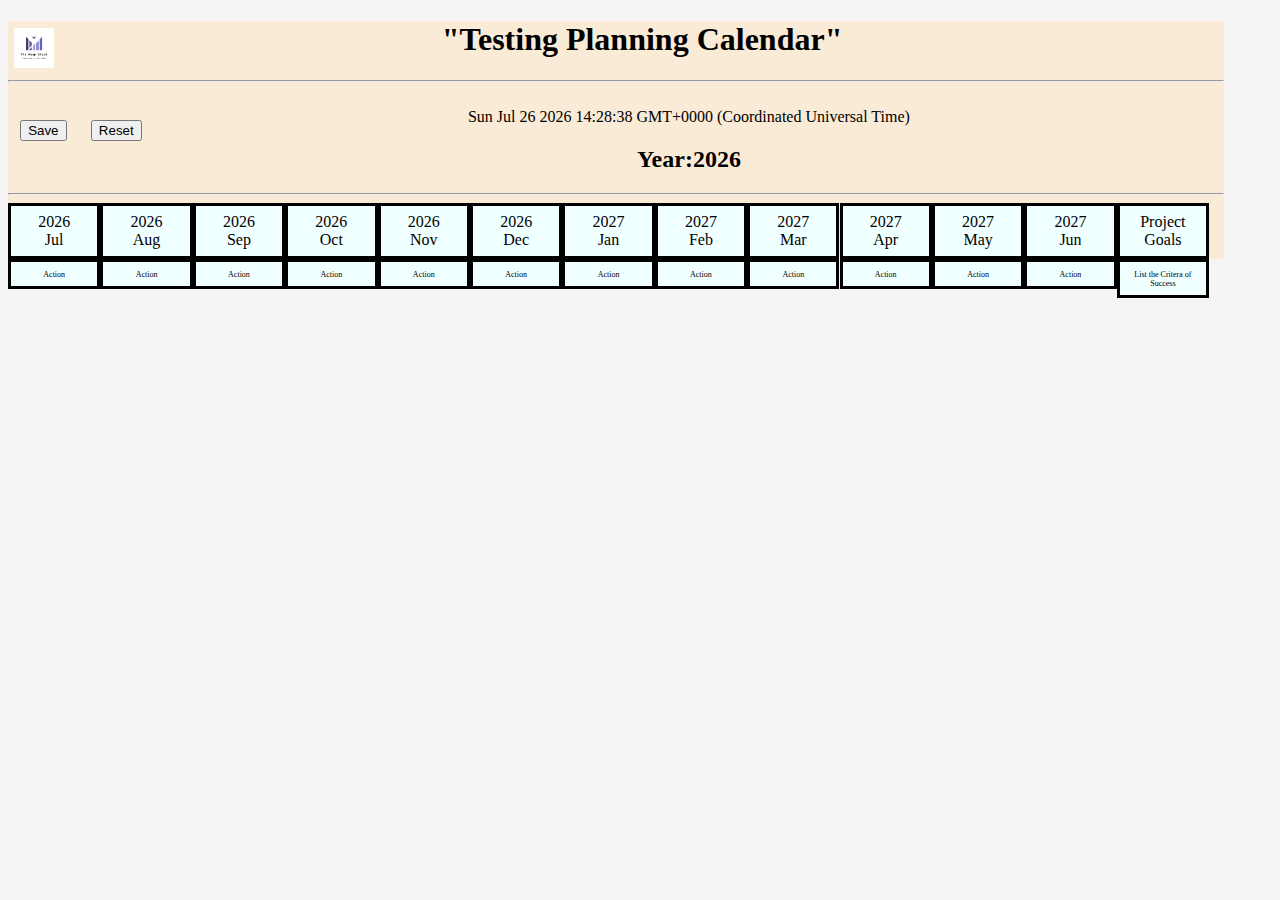
<file: wsapi2019/index.html>
<!doctype html>
<html lang="en">

<head>
    <meta charset="UTF-8">
    <title>JavaScript: Functions</title>
    <link rel="stylesheet" href="css/myStyle.css">
</head>

<body>

    <img src="images/logo.png" width=10%>
    <h1> "Testing Planning Calendar"</h1>
    <p> </p>
    <hr>
    <br>

    <! Updates the class rather than span tag -->
        <span class="Debug"> Debug Test output </span>
        <button onclick="mySave()"> Save </button>
        <button onclick="myReset()"> Reset </button>
        <h2 class="Year"> Test </h2>

        <hr>

        <! Using heading for year as changing div as parent class="year" overwrites the child divs ??? - By 12 Months - maybe add month, week selection later -->
            <header>

                <div class="Month"> Month1 </div>
                <div class="Month"> Month2 </div>
                <div class="Month"> Month3 </div>
                <div class="Month"> Month4 </div>
                <div class="Month"> Month5 </div>
                <div class="Month"> Month6 </div>
                <div class="Month"> Month7 </div>
                <div class="Month"> Month8 </div>
                <div class="Month"> Month9 </div>
                <div class="Month"> Month10 </div>
                <div class="Month"> Month11 </div>
                <div class="Month"> Month12 </div>
                <aside class="Goals"> Project Goals

                </aside>
            </header>

            <article>
                <div class="Action" contenteditable=true> Action </div>
                <div class="Action" contenteditable=true> Action </div>
                <div class="Action" contenteditable=true> Action </div>
                <div class="Action" contenteditable=true> Action </div>
                <div class="Action" contenteditable=true> Action </div>
                <div class="Action" contenteditable=true> Action </div>
                <div class="Action" contenteditable=true> Action </div>
                <div class="Action" contenteditable=true> Action </div>
                <div class="Action" contenteditable=true> Action </div>
                <div class="Action" contenteditable=true> Action </div>
                <div class="Action" contenteditable=true> Action </div>
                <div class="Action" contenteditable=true> Action </div>
                <div class="COS" contenteditable=true> List the Critera of Success </div>

            </article>



</body>
<! Let page load before script otherwise use defer or async - once working (Data Poplation needs to happen first) -->
    <footer>

    </footer>
    <script src="scripts/script.js"></script>

</html>
</file>
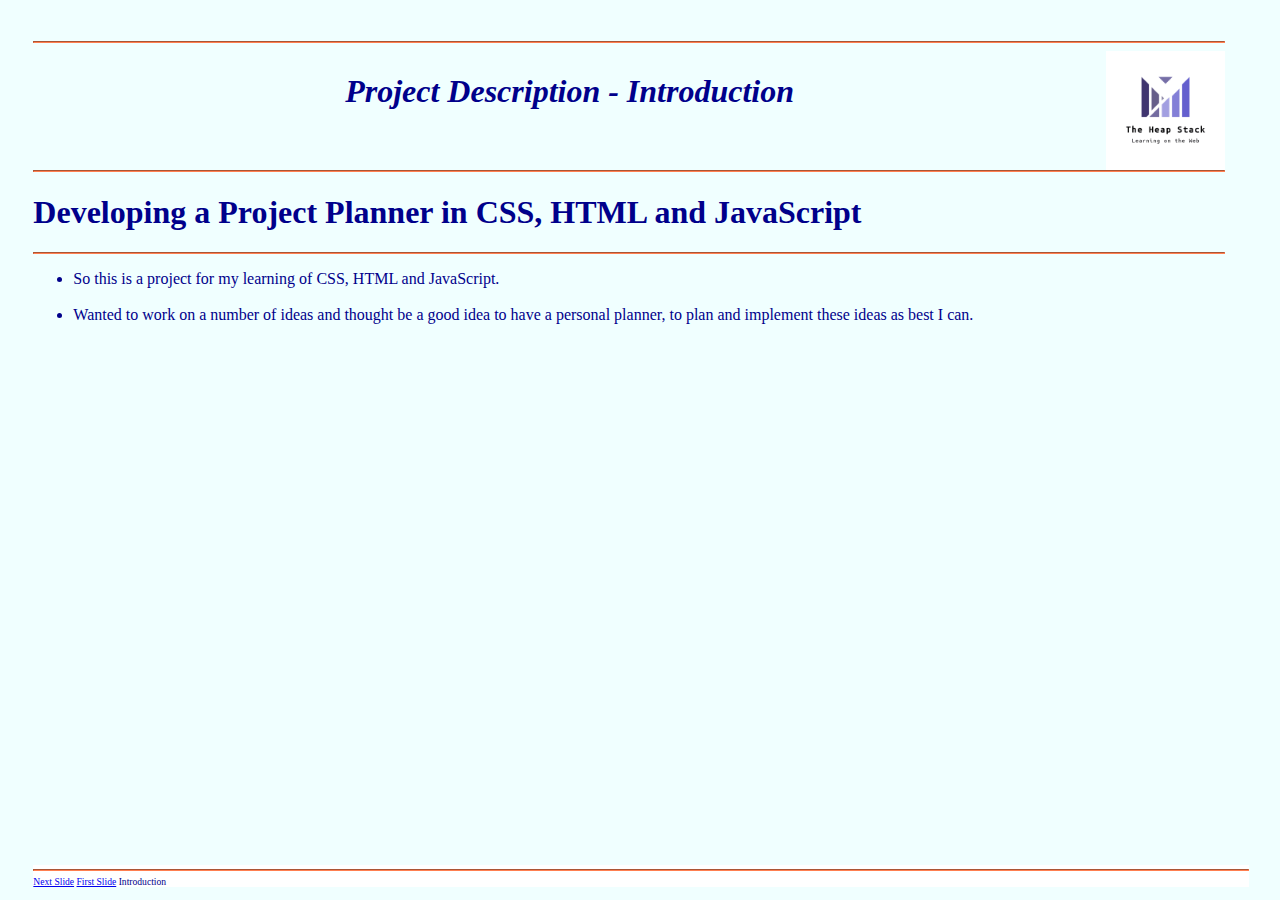
<file: wsapi2019/AA_Presentation/A1-Introduction.html>
<!doctype html>
<html>

<head>

  <title> Project Review </title>
  <link href="../css/myPresentation.css" type=text/css rel="stylesheet">

</head>

<body>
  <hr>
  <header>
    <img src="../images/logo.png" width=10%>
    <h1> <em>Project Description - Introduction </em></h1>
  </header>

  <article>

    <hr>
    <h1> Developing a Project Planner in CSS, HTML and JavaScript </h1>
    <hr>
    <ul>

      <li>So this is a project for my learning of CSS, HTML and JavaScript. </li> <br>
      <li> Wanted to work on a number of ideas and thought be a good idea to have a personal planner, to plan and implement these ideas as best I can.</li>

    </ul>

  </article>
  <footer>
    <hr>
    <a href="A2-Background.html"> Next Slide</a>
    <a href="A1-Introduction.html"> First Slide</a>
    <span>Introduction</span>
  </footer>

</body>

</html>
</file>
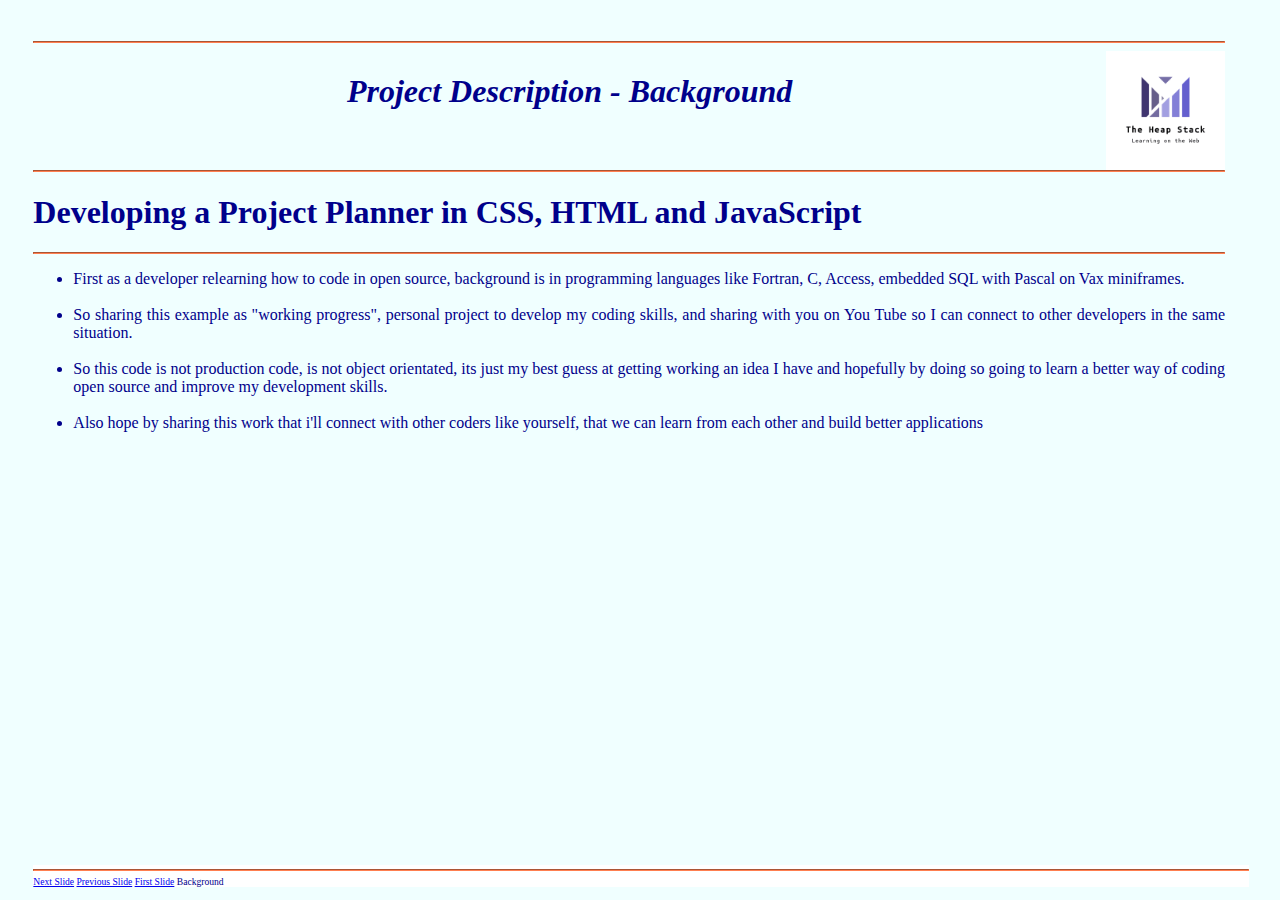
<file: wsapi2019/AA_Presentation/A2-Background.html>
<!doctype html>
<html>

<head>

  <title> Project Review </title>
  <link href="../css/myPresentation.css" type=text/css rel="stylesheet">

</head>

<body>
  <hr>
  <header>
    <img src="../images/logo.png" width=10%>
    <h1> <em>Project Description - Background </em></h1>
  </header>

  <article>

    <hr>
    <h1> Developing a Project Planner in CSS, HTML and JavaScript </h1>
    <hr>
    <ul>

      <li> First as a developer relearning how to code in open source, background is in programming languages like Fortran, C, Access, embedded SQL with Pascal on Vax miniframes.</li> <br>
      <li> So sharing this example as "working progress", personal project to develop my coding skills, and sharing with you on You Tube so I can connect to other developers in the same situation.</li> <br>
      <li> So this code is not production code, is not object orientated, its just my best guess at getting working an idea I have and hopefully by doing so going to learn a better way of coding open source and improve my development skills.</li><br>
      <li> Also hope by sharing this work that i'll connect with other coders like yourself, that we can learn from each other and build better applications</li>

    </ul>
  </article>

  <footer>
    <hr>
    <a href="A3-Review.html"> Next Slide</a>
    <a href="A1-Introduction.html"> Previous Slide</a>
    <a href="A1-Introduction.html"> First Slide</a>
    <spam>Background</spam>
  </footer>

</body>

</html>
</file>
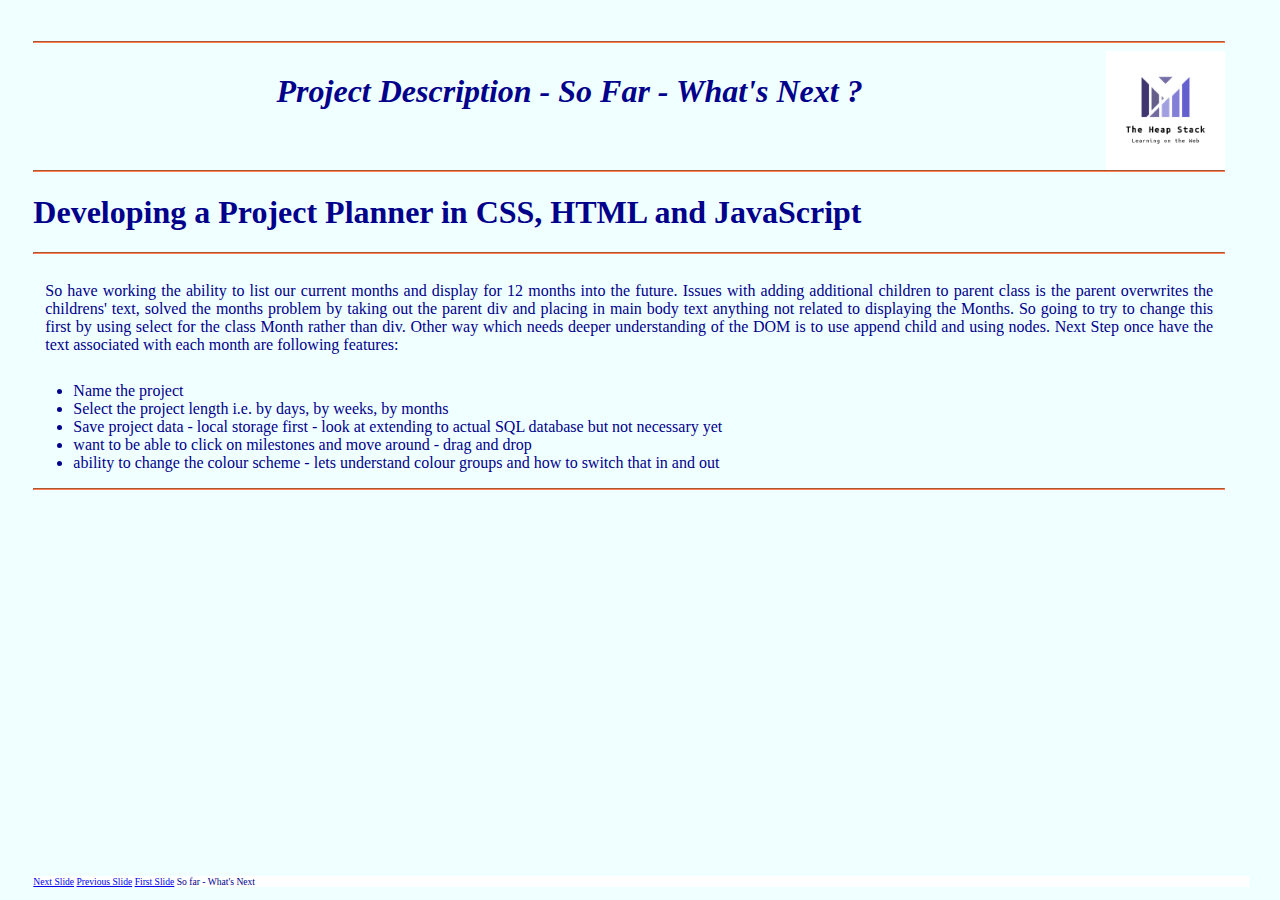
<file: wsapi2019/AA_Presentation/A3-Review.html>
<!doctype html>
<html>

<head>

  <title> Project Review </title>
  <link href="../css/myPresentation.css" type=text/css rel="stylesheet">

</head>

<body>
  <hr>
  <header>
    <img src="../images/logo.png" width=10%>
    <h1> <em>Project Description - So Far - What's Next ? </em></h1>
  </header>

  <article>

    <hr>
    <h1> Developing a Project Planner in CSS, HTML and JavaScript </h1>
    <hr>
    <p>
      So have working the ability to list our current months and display for 12 months into the future.

      Issues with adding additional children to parent class is the parent overwrites the childrens' text, solved the months problem by taking out the parent div and placing in main body text anything not related to displaying the Months.

      So going to try to change this first by using select for the class Month rather than div.

      Other way which needs deeper understanding of the DOM is to use append child and using nodes.

      Next Step once have the text associated with each month are following features:
    </p>

    <ul>

      <li> Name the project </li>

      <li>Select the project length i.e. by days, by weeks, by months </li>

      <li> Save project data - local storage first - look at extending to actual SQL database but not necessary yet </li>

      <li> want to be able to click on milestones and move around - drag and drop </li>

      <li> ability to change the colour scheme - lets understand colour groups and how to switch that in and out </li>
    </ul>

  </article>

  <footer>
    <a href="A4-Next.html"> Next Slide</a>
    <a href="A2-Background.html"> Previous Slide</a>
    <a href="A1-Introduction.html"> First Slide</a>
    <spam> So far - What's Next</spam>
  </footer>
  <hr>
</body>

</html>
</file>
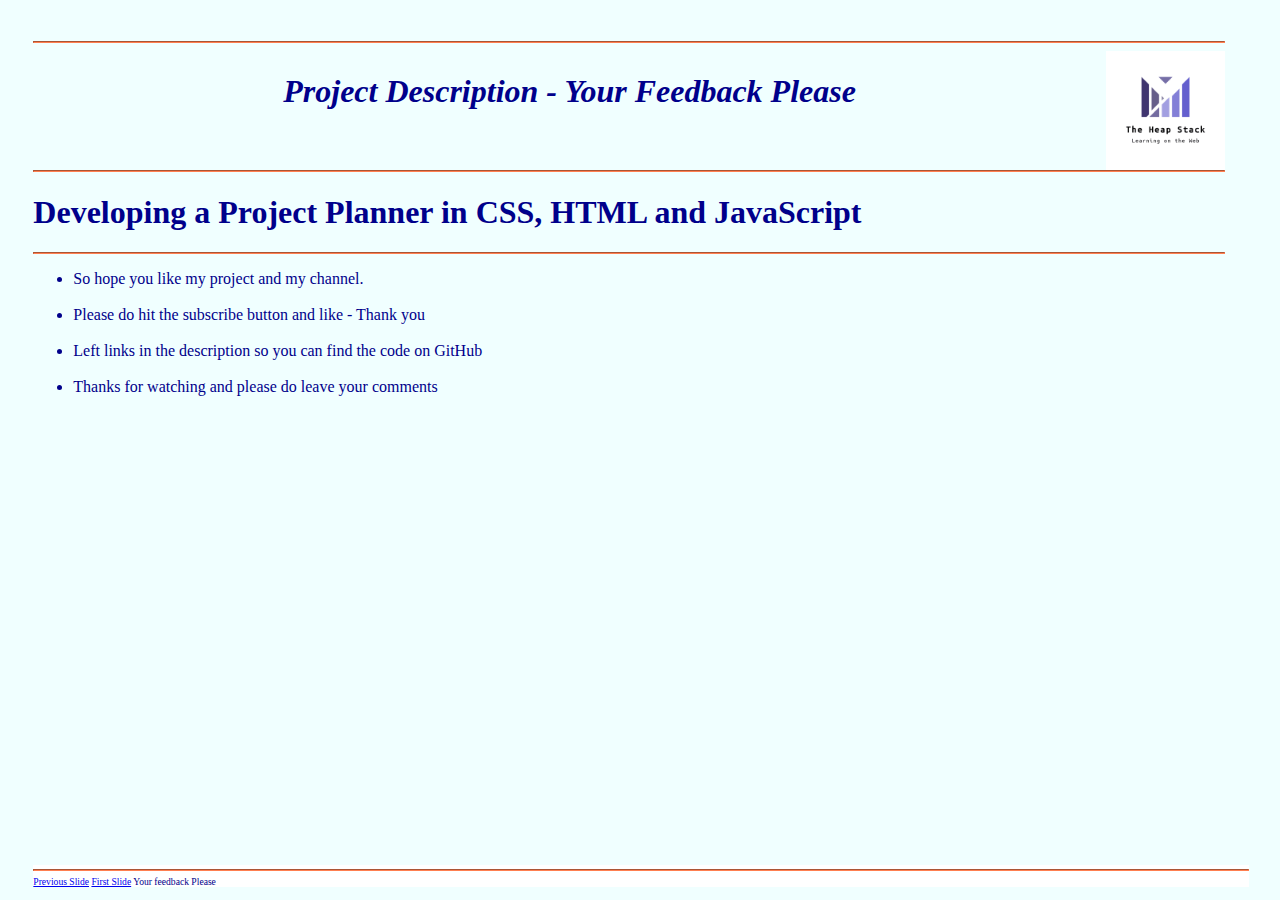
<file: wsapi2019/AA_Presentation/A4-Next.html>
<!doctype html>
<html>

<head>

  <title> Project Review </title>
  <link href="../css/myPresentation.css" type=text/css rel="stylesheet">

</head>

<body>
  <hr>
  <header>
    <img src="../images/logo.png" width=10%>
    <h1> <em>Project Description - Your Feedback Please </em></h1>
  </header>

  <article>

    <hr>
    <h1> Developing a Project Planner in CSS, HTML and JavaScript </h1>
    <hr>
    <ul>
      <li> So hope you like my project and my channel. </li> <br>
      <li> Please do hit the subscribe button and like - Thank you</li> <br>
      <li> Left links in the description so you can find the code on GitHub </li> <br>
      <li> Thanks for watching and please do leave your comments </li> <br>
    </ul>
  </article>

  <footer>
    <hr>
    <a href="A3-Review.html"> Previous Slide</a>
    <a href="A1-Introduction.html"> First Slide</a>
    <spam> Your feedback Please</spam>
  </footer>

</body>

</html>
</file>
<file: wsapi2019/css/myStyle.css>
html {
    background-color: whitesmoke;
}

body {
    max-width: 297 mm;
    width: 95%;
    background-color: antiquewhite;
    text-align: center;
}

header {
    float: none;
}

article {
    clear: both;
}

footer {
    position: absolute;
    bottom: 0;
    margin-bottom: 1%;
}

button {
    float: left;
    margin: 1%;
}

.Month,
.Action,
.Goals,
.COS {
    float: left;
    width: 5.8999%;
    padding: .6%;
    margin: 0.005%;
    border-style: solid;
    text-align: center;
    background-color: azure;
}

.Action {
    font-size: 0.5em;
    text-emphasis:
}

.Month:hover {
    color: aliceblue;
    background-color: black;
    border-style: double;
}

.COS {
    font-size: 0.5rem;
}

img {
    width: 40px;
    float: left;
    padding: 0.5%;
}
</file>
<file: wsapi2019/css/myPresentation.css>
html {

  color: darkblue;
  margin: 1%;
  max-height: 100%;

}

body {

  width: 95%;
  background-color: azure;
  text-align: justify;
  padding: 1%;
}

header {
  text-align: center;
  float: left;
}

article {
  clear: both;
}

p {
  padding: 1%;
}

footer {
  width: inherit;
  background-color: white;
  position: absolute;
  bottom: 0;
  margin-bottom: 1%;
  font-size: 0.6em;
}

hr {
  border-color: coral;
}

img {
  float: right;
}
</file>
